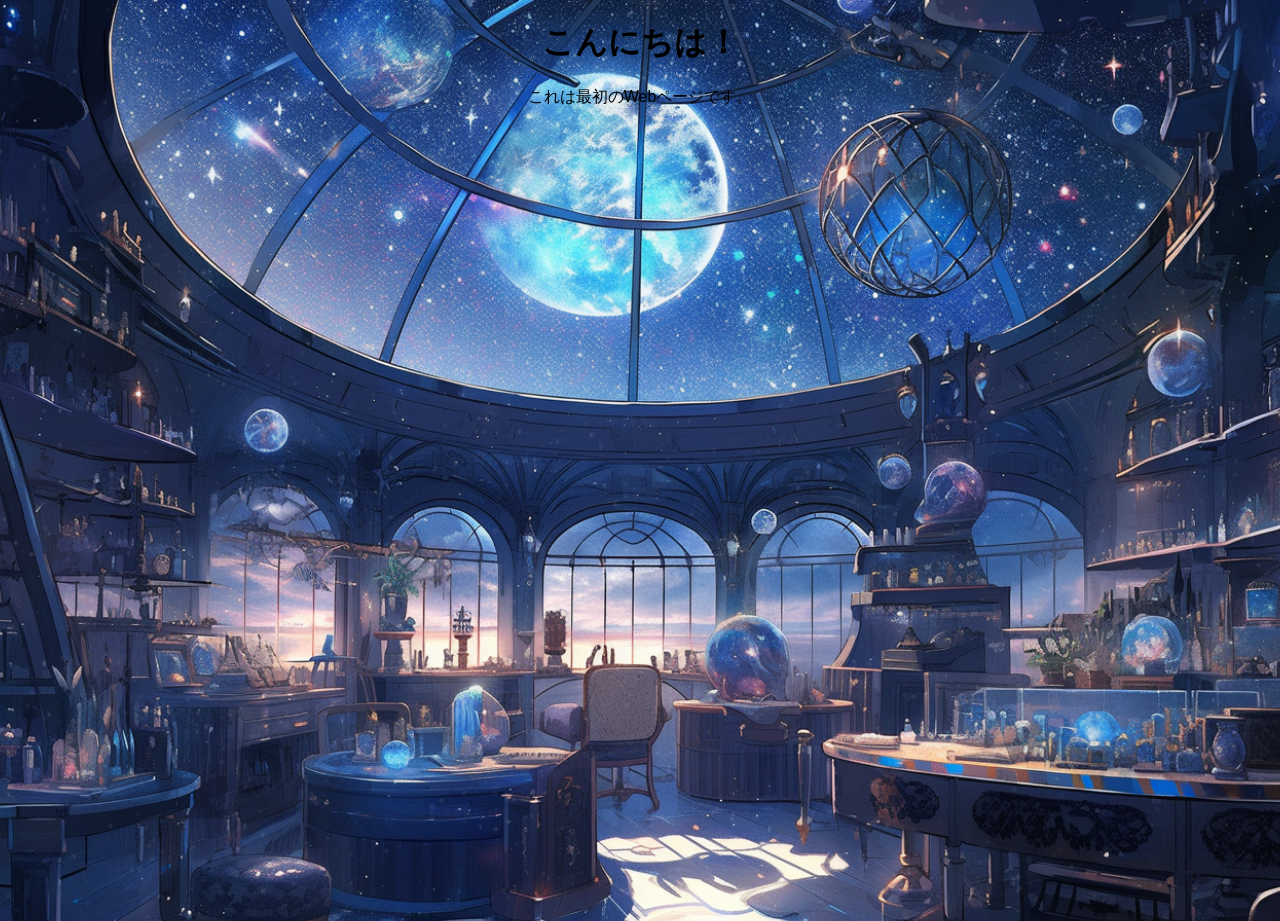
<file: index.html>
<!DOCTYPE html>
<html lang="ja">
<head>
  <meta charset="UTF-8">
  <title>TRPGキャラ保管庫</title>
  <meta name="robots" content="noindex, nofollow">
  <link rel="stylesheet" href="style.css">
  <style>
    /* 奥の背景 */
    body {
      margin: 0;
      background: url('assets/wizards-observatory.jpg') center/cover no-repeat;
      min-height: 100vh;
    }

    /* 手前のAPNGを重ねる */
    .overlay {
      position: fixed;   /* 背景の上に固定 */
      top: 0;
      left: 0;
      width: 100%;
      height: 100%;
      pointer-events: none; /* クリック操作を邪魔しない */
    }

    .overlay img {
      width: 100%;
      height: 100%;
    }
  </style>
</head>
<body>
  <!-- 手前のAPNG -->
  <div class="overlay">
    <img src="assets/apng_dust_up.png" alt="dust effect">
  </div>
  <h1>こんにちは！</h1>
  <p>これは最初のWebページです。</p>
</body>
</html>
</file>
<file: style.css>
/* フォント設定 */
body {
  font-family: sans-serif;
  text-align: center;
  background-color: #f0f0f0;
}

button {
  padding: 10px 20px;
  font-size: 18px;
  cursor: pointer;
}

#character-area {
  margin-top: 20px;
}
</file>
